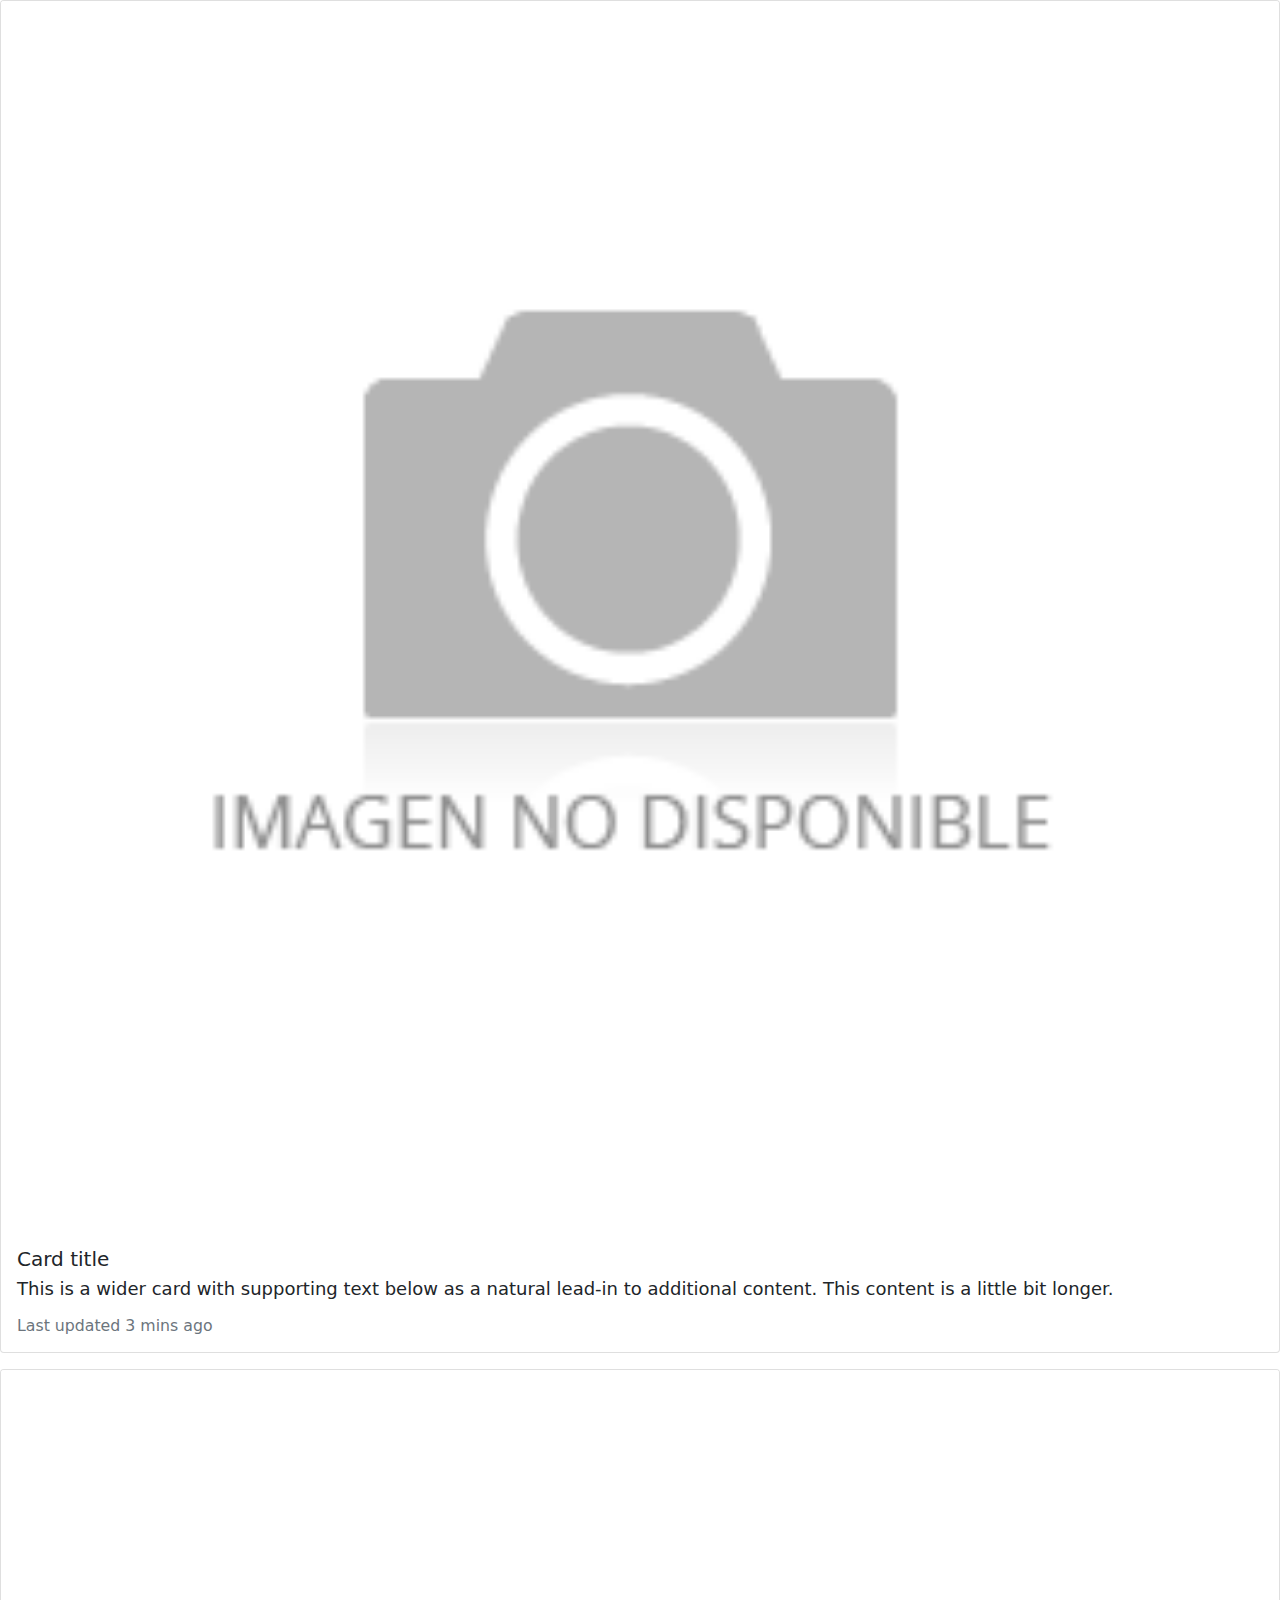
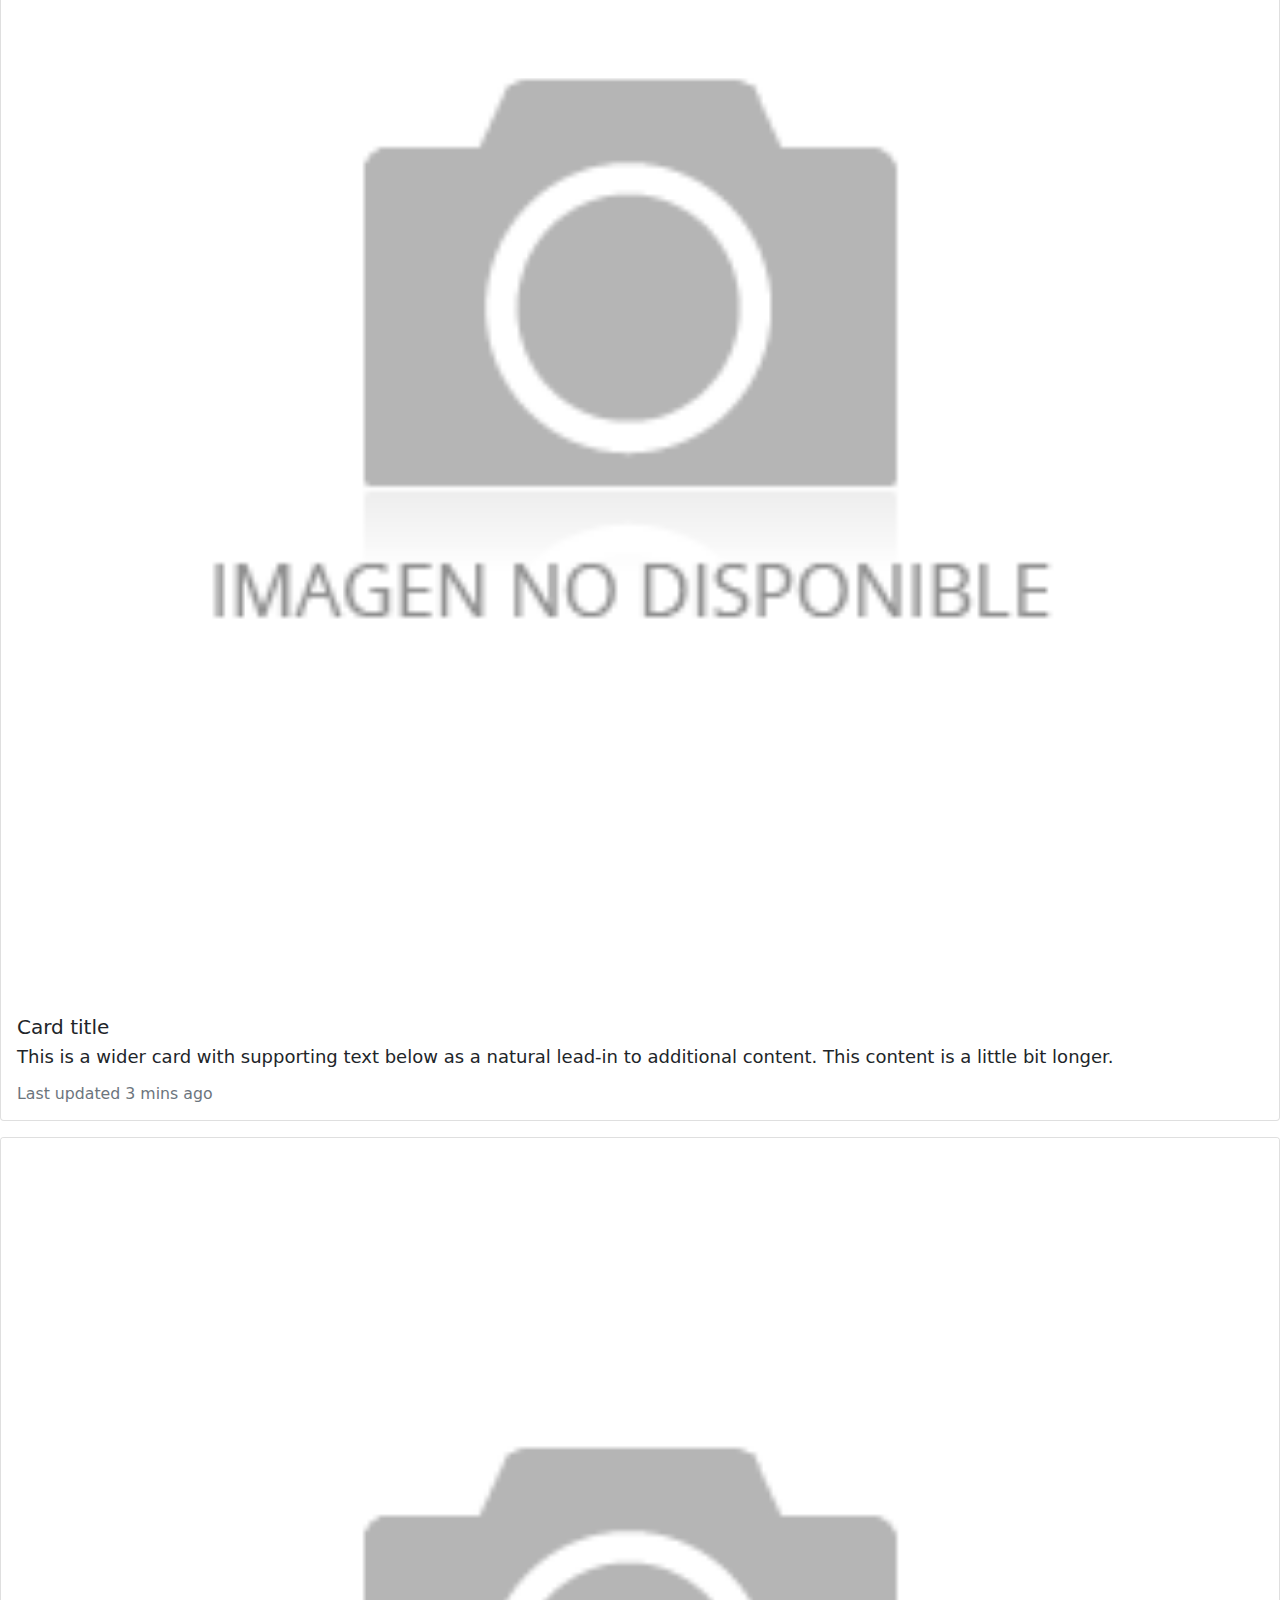
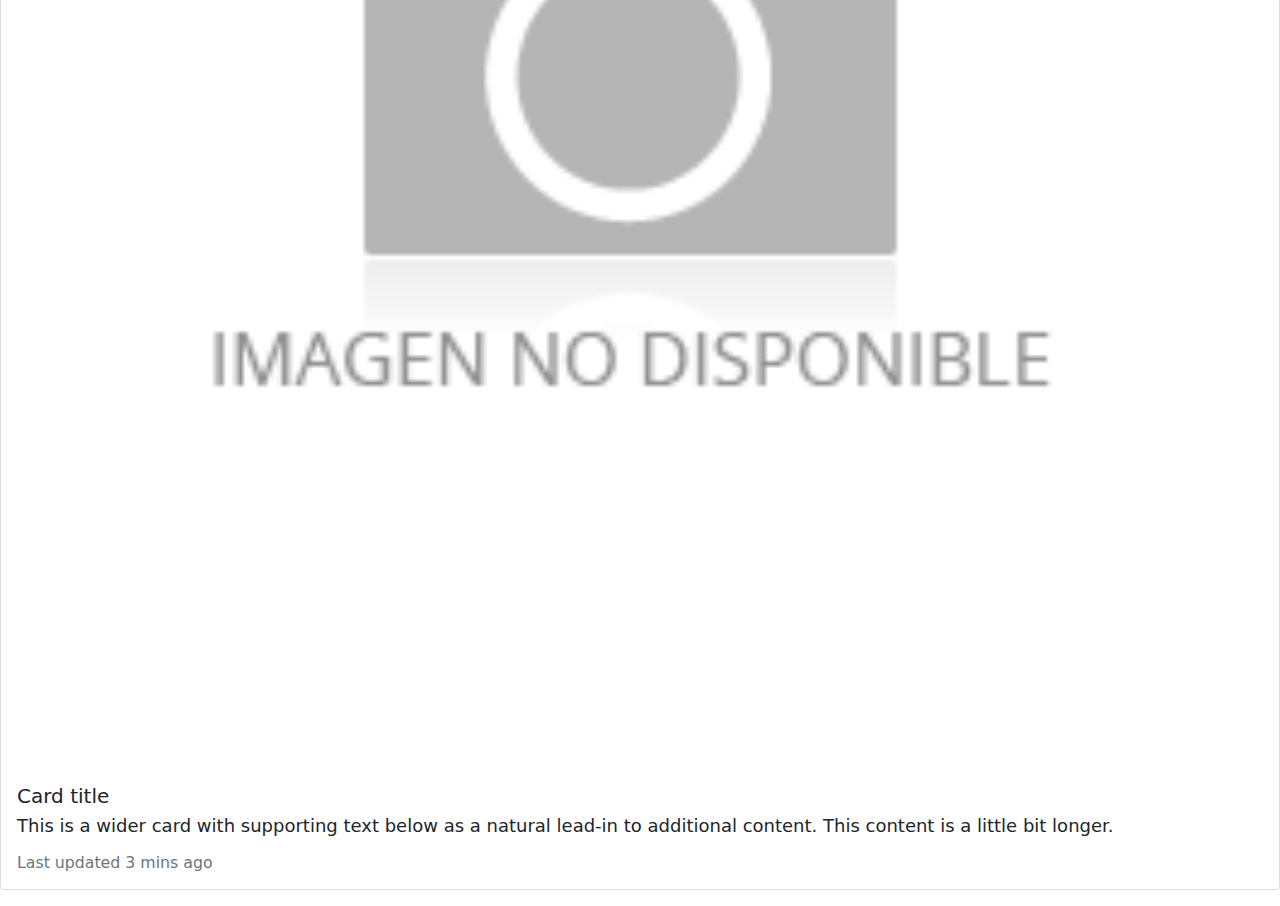
<file: Noticias.html>
<!doctype html>
<html lang="en">
<head>
  <!-- Meta tags -->
  <meta charset="utf-8">
  <meta http-equiv="X-UA-Compatible" content="IE=edge">
  <title>RadioTV</title>
  <meta name="description" content="">
  <meta name="viewport" content="width=device-width, initial-scale=1">
  <meta name="robots" content="all,follow">
  <!-- Google fonts - Roboto for copy, Montserrat for headings-->
  <link rel="stylesheet" href="https://fonts.googleapis.com/css?family=Roboto:300,400,700">
  <!-- Favicon-->
  <link rel="shortcut icon" href="img/favicon.png">

  <!-- CSS -->
  <link rel="stylesheet" href="css/bootstrap.min.css">
  <link rel="stylesheet" href="css/Styles.css">

</head>
<!---------------------------------------------------------------------------->
<body>
<!----------------------------------------------------------------------------->
<!-- Programas -->

  <div class="card mb-3">
    <img class="card-img-top" src="img/NoDisponible.png" alt="Card image cap">
    <div class="card-body">
      <h5 class="card-title">Card title</h5>
      <p class="card-text">This is a wider card with supporting text below as a natural lead-in to additional content. This content is a little bit longer.</p>
      <p class="card-text"><small class="text-muted">Last updated 3 mins ago</small></p>
    </div>
  </div>

  <div class="card mb-3">
    <img class="card-img-top" src="img/NoDisponible.png" alt="Card image cap">
    <div class="card-body">
      <h5 class="card-title">Card title</h5>
      <p class="card-text">This is a wider card with supporting text below as a natural lead-in to additional content. This content is a little bit longer.</p>
      <p class="card-text"><small class="text-muted">Last updated 3 mins ago</small></p>
    </div>
  </div>

  <div class="card mb-3">
    <img class="card-img-top" src="img/NoDisponible.png" alt="Card image cap">
    <div class="card-body">
      <h5 class="card-title">Card title</h5>
      <p class="card-text">This is a wider card with supporting text below as a natural lead-in to additional content. This content is a little bit longer.</p>
      <p class="card-text"><small class="text-muted">Last updated 3 mins ago</small></p>
    </div>
  </div>

<!----------------------------------------------------------------------------->
<!-- JS -->
<script src="js/bootstrap.bundle.min.js"></script>
<!----------------------------------------------------------------------------->
<!-- FontAwesome CSS - loading as last, so it doesn't block rendering-->
<link rel="stylesheet" href="https://use.fontawesome.com/releases/v5.7.1/css/all.css" integrity="sha384-fnmOCqbTlWIlj8LyTjo7mOUStjsKC4pOpQbqyi7RrhN7udi9RwhKkMHpvLbHG9Sr" crossorigin="anonymous">
</body>
</html>
</file>
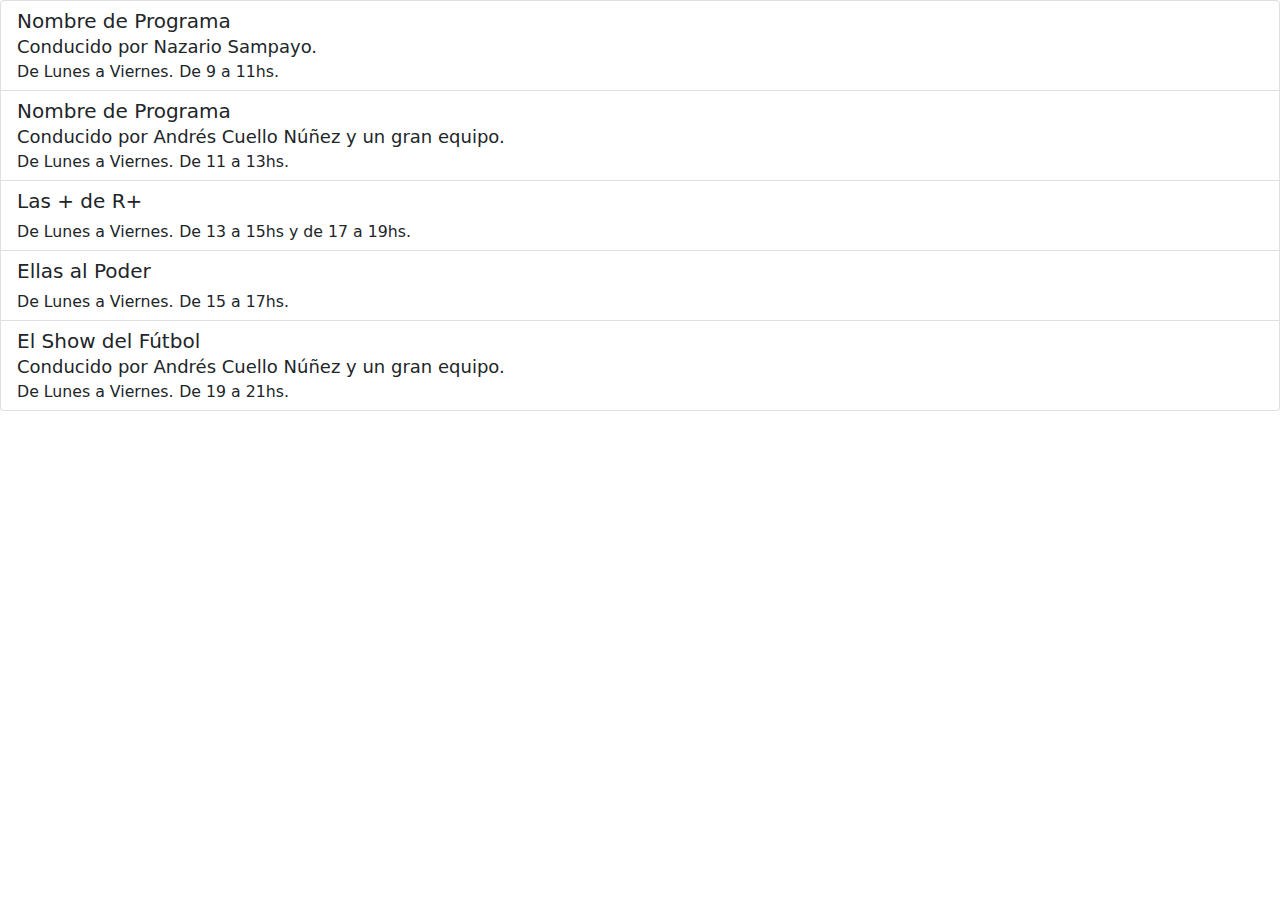
<file: Programación.html>
<!doctype html>
<html lang="en">
<head>
  <!-- Meta tags -->
  <meta charset="utf-8">
  <meta http-equiv="X-UA-Compatible" content="IE=edge">
  <title>RadioTV</title>
  <meta name="description" content="">
  <meta name="viewport" content="width=device-width, initial-scale=1">
  <meta name="robots" content="all,follow">
  <!-- Google fonts - Roboto for copy, Montserrat for headings-->
  <link rel="stylesheet" href="https://fonts.googleapis.com/css?family=Roboto:300,400,700">
  <!-- Favicon-->
  <link rel="shortcut icon" href="img/favicon.png">

  <!-- CSS -->
  <link rel="stylesheet" href="css/bootstrap.min.css">
  <link rel="stylesheet" href="css/Styles.css">

</head>
<!---------------------------------------------------------------------------->
<body>
<!----------------------------------------------------------------------------->
<!-- Programas -->
<div class="list-group">

        <div class="list-group-item flex-column align-items-start">
          <div class="d-flex w-100 justify-content-between">
          <h5 class="mb-1">Nombre de Programa</h5>
          </div>
          <p class="mb-1">Conducido por Nazario Sampayo.</p>
          <small><i class="far fa-calendar-alt"></i> De Lunes a Viernes.</small>
          <small><i class="far fa-clock"></i> De 9 a 11hs.</small>
        </div>

        <div class="list-group-item flex-column align-items-start">
          <div class="d-flex w-100 justify-content-between">
          <h5 class="mb-1">Nombre de Programa</h5>
          </div>
          <p class="mb-1">Conducido por Andrés Cuello Núñez y un gran equipo.</p>
          <small><i class="far fa-calendar-alt"></i> De Lunes a Viernes.</small>
          <small><i class="far fa-clock"></i> De 11 a 13hs.</small>
        </div>

        <div class="list-group-item flex-column align-items-start">
          <div class="d-flex w-100 justify-content-between">
          <h5 class="mb-1">Las + de R+</h5>
          </div>
          <p class="mb-1"></p>
          <small><i class="far fa-calendar-alt"></i> De Lunes a Viernes.</small>
          <small><i class="far fa-clock"></i> De 13 a 15hs y de 17 a 19hs.</small>
        </div>

        <div class="list-group-item flex-column align-items-start">
          <div class="d-flex w-100 justify-content-between">
          <h5 class="mb-1">Ellas al Poder</h5>
          </div>
          <p class="mb-1"></p>
          <small><i class="far fa-calendar-alt"></i> De Lunes a Viernes.</small>
          <small><i class="far fa-clock"></i> De 15 a 17hs.</small>
        </div>

        <div class="list-group-item flex-column align-items-start">
          <div class="d-flex w-100 justify-content-between">
          <h5 class="mb-1">El Show del Fútbol</h5>
          </div>
          <p class="mb-1">Conducido por Andrés Cuello Núñez y un gran equipo.</p>
          <small><i class="far fa-calendar-alt"></i> De Lunes a Viernes.</small>
          <small><i class="far fa-clock"></i> De 19 a 21hs.</small>
        </div>

  </div>
<!----------------------------------------------------------------------------->
<!-- JS -->
<script src="js/bootstrap.bundle.min.js"></script>
<!----------------------------------------------------------------------------->
<!-- FontAwesome CSS - loading as last, so it doesn't block rendering-->
<link rel="stylesheet" href="https://use.fontawesome.com/releases/v5.7.1/css/all.css" integrity="sha384-fnmOCqbTlWIlj8LyTjo7mOUStjsKC4pOpQbqyi7RrhN7udi9RwhKkMHpvLbHG9Sr" crossorigin="anonymous">
</body>
</html>
</file>
<file: css/Styles.css>
html{
  scroll-behavior: smooth;
}

body{
  margin: 0;
  padding: 0;
  font-size: 18px;
  line-height: 20px;
}


.header-background{
  position: static;
  display: block;
  overflow: visible;
  top: 0;
  height: auto;
  min-height: 750px;
  margin-bottom: 50px;
  padding-bottom: 70px;
  background-image: url("../img/bg.png");
  flex-direction: column;
  background-position: 0px 0px, 100% 50%;
  background-size: auto, cover;
  white-space: normal;
  object-fit: fill;
  -o-object-fit:fill;
  background-color: #cccccc;
}

.sticky-nav{
  position: sticky;
  position: -webkit-sticky;
  top: 0px;
  z-index: 1;
  -webkit-align-self: auto;
  -ms-flex-item-align:auto;
  -ms-grid-row-align:auto;
  align-self: auto;
  -webkit-box-ordinal-group:1;
  -webkit-order:0;
  -ms-flex-order:0;
  order:0;
}
.logo{
  margin-left: 1rem;
  height: 3rem;
  width: 3rem;
}
.logo-big{
  height: 12rem;
  width: 12rem;
  margin-left: auto;
  margin-right: auto;
  margin-top: 3%;
}
.cover{
  height: inherit;
  width: inherit;
}
.cover-items{
  color: white;
  text-align: center;
}
.Cover-text{
  font-size: 2rem;
  margin-top: 3rem;
  margin-bottom: 3rem;
}
.live-container{
  display: flex;
  flex-direction: column;
  flex-wrap: wrap;
}
.programas-container{
  display: flex;
  flex-direction: column;
  flex-wrap: wrap;
}
.live{
  position: relative;
  margin-top: 0;
  margin-bottom: 2rem;
  justify-content: center;
}
.title{
  width: 90%;
  color: white;
  margin-left: 5%;
  margin-right: 5%;
  margin-top: 0;
  margin-bottom: 2rem;
  flex-basis: 100%;
  background: rgb(153,0,0);
background: linear-gradient(90deg, rgba(153,0,0,1) 0%, rgba(0,0,153,1) 37%, rgba(51,102,153,1) 100%);
}
/*

=====================
SOCIAL LINKS
=====================

*/
.social {
  text-align: center;
  margin-top: 60px;
}

.social a {
  margin: 0 10px 0 0;
  color: #fff;
  display: inline-block;
  width: 50px;
  height: 50px;
  border-radius: 50%;
  line-height: 40px;
  font-size: 13px;
  text-align: center;
  transition: all 0.2s ease-out;
  border: solid 1px #fff;
}

.social a i {
  vertical-align: bottom;
  line-height: 50px;
}

.social a:hover {
  background: transparent;
}

.social a:hover.facebook {
  color: #4460ae;
  border-color: #4460ae;
}

.social a:hover.youtube {
  color: #c21f25;
  border-color: #c21f25;
}

.social a:hover.twitter {
  color: #3cf;
  border-color: #3cf;
}

.social a:hover.instagram {
  color: #cd4378;
  border-color: #cd4378;
}

.social a:hover.email {
  color: #4a7f45;
  border-color: #4a7f45;
}

.social a:hover.link {
  color: #871AFF;
  border-color: #871AFF;
}

.text-small {
  font-size: 0.9rem !important;
}

.text-uppercase {
  letter-spacing: 0.2em !important;
}

.headings-font-family {
  font-family: inherit !important;
}

.font-family-base {
  font-family: Roboto, "Helvetica Neue", Arial, sans-serif, "Apple Color Emoji", "Segoe UI Emoji", "Segoe UI Symbol" !important;
}

.debug-red{
  background-color: red;
}
.debug-blue{
  background-color: blue;
}
</file>
